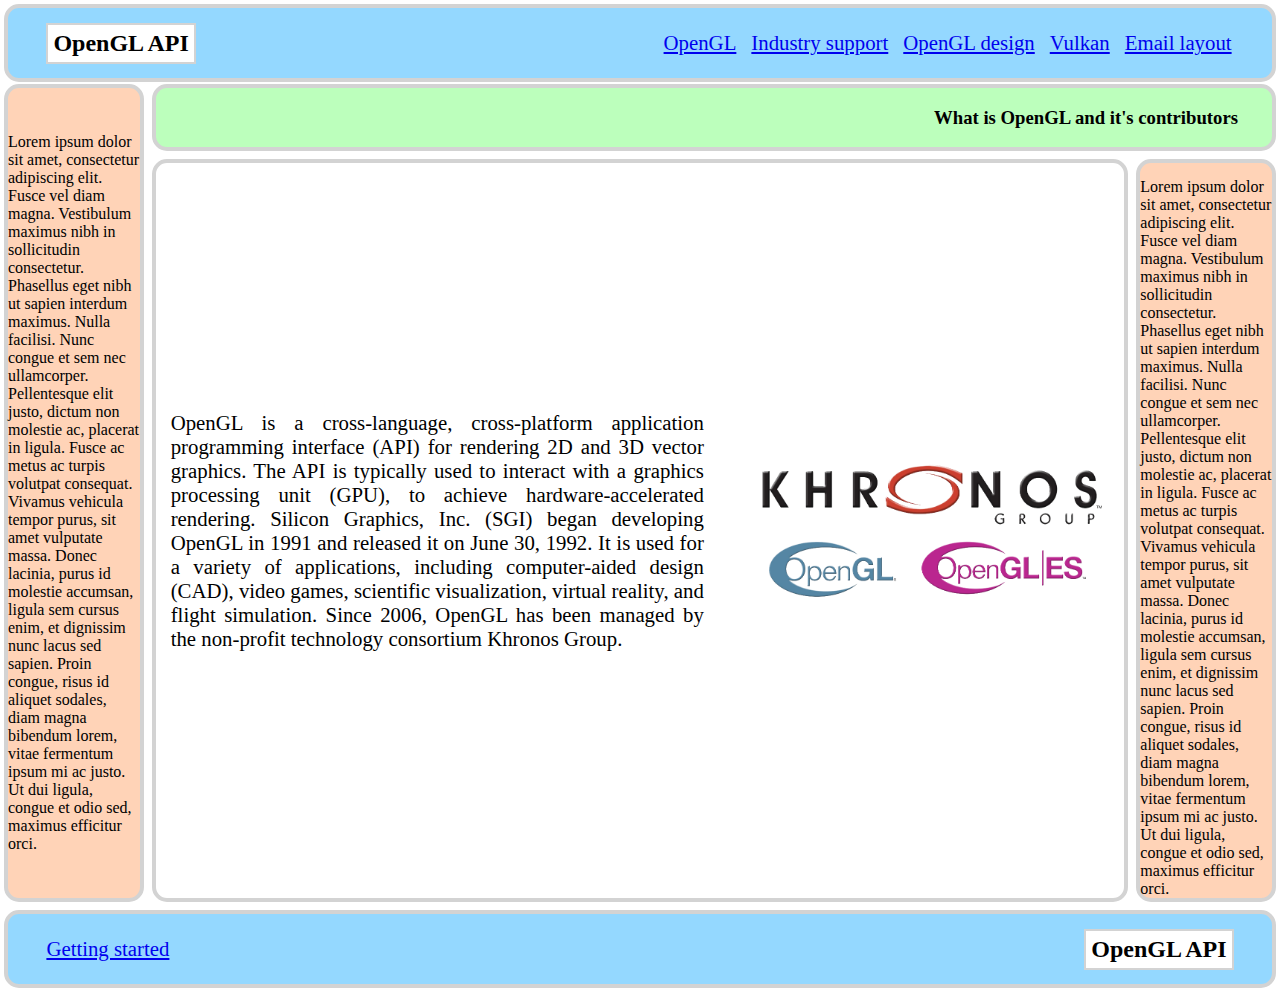
<file: index.html>
<!DOCTYPE html>
<html lang="en">
<head>
    <meta charset="UTF-8">
    <link href="src/index.css" rel="stylesheet">
    <title>Lab3</title>
</head>
<body>
    <header class="textContainer mottoContainer" id="header">
        <h2 class="motto">OpenGL API</h2>
        <menu>
            <li><a href="index.html">OpenGL</a></li>
            <li><a href="src/industry_support.html">Industry support</a></li>
            <li><a href="src/openGL_design.html">OpenGL design</a></li>
            <li><a href="src/vulkan.html">Vulkan</a></li>
            <li><a href="src/email/index.html">Email layout</a></li>
        </menu>
    </header>
    <nav class="textContainer sideContainer centerColumnAlignedContent leftAlignedContent" id="links">
        <p>Lorem ipsum dolor sit amet, consectetur adipiscing elit. Fusce vel diam magna. Vestibulum maximus
            nibh in sollicitudin consectetur. Phasellus eget nibh ut sapien interdum maximus. Nulla facilisi.
            Nunc congue et sem nec ullamcorper. Pellentesque elit justo, dictum non molestie ac, placerat in ligula.
            Fusce ac metus ac turpis volutpat consequat. Vivamus vehicula tempor purus, sit amet vulputate massa.
            Donec lacinia, purus id molestie accumsan, ligula sem cursus enim, et dignissim nunc lacus sed sapien.
            Proin congue, risus id aliquet sodales, diam magna bibendum lorem, vitae fermentum ipsum mi ac justo.
            Ut dui ligula, congue et odio sed, maximus efficitur orci.</p>
    </nav>
    <div class="textContainer centerColumnAlignedContent rightAlignedContent" id="brief">
        <h3>What is OpenGL and it's contributors</h3>
    </div>
    <article class="textContainer articleImageLayout" id="article">
        <div class="centerColumnAlignedContent leftAlignedContent">
            <p>OpenGL is a cross-language, cross-platform application programming interface (API) for
                rendering 2D and 3D vector graphics. The API is typically used to interact with a
                graphics processing unit (GPU), to achieve hardware-accelerated rendering. Silicon Graphics,
                Inc. (SGI) began developing OpenGL in 1991 and released it on June 30, 1992. It is used
                for a variety of applications, including computer-aided design (CAD), video games,
                scientific visualization, virtual reality, and flight simulation. Since 2006, OpenGL has
                been managed by the non-profit technology consortium Khronos Group.</p>
        </div>
        <div class="centerColumnAlignedContent leftAlignedContent">
            <img class="articleImage" src="images/openGL_khronos.png" alt="OpenGL Khronos">
        </div>
    </article>
    <div class="textContainer sideContainer centerColumnAlignedContent leftAlignedContent" id="sideBar">
        <p>Lorem ipsum dolor sit amet, consectetur adipiscing elit. Fusce vel diam magna. Vestibulum maximus
            nibh in sollicitudin consectetur. Phasellus eget nibh ut sapien interdum maximus. Nulla facilisi.
            Nunc congue et sem nec ullamcorper. Pellentesque elit justo, dictum non molestie ac, placerat in ligula.
            Fusce ac metus ac turpis volutpat consequat. Vivamus vehicula tempor purus, sit amet vulputate massa.
            Donec lacinia, purus id molestie accumsan, ligula sem cursus enim, et dignissim nunc lacus sed sapien.
            Proin congue, risus id aliquet sodales, diam magna bibendum lorem, vitae fermentum ipsum mi ac justo.
            Ut dui ligula, congue et odio sed, maximus efficitur orci.</p>
    </div>
    <footer class="textContainer mottoContainer" id="footer">
        <a href="https://www.khronos.org/opengl/wiki/Getting_Started">Getting started</a>
        <h2 class="motto">OpenGL API</h2>
    </footer>
</body>
</html>
</file>
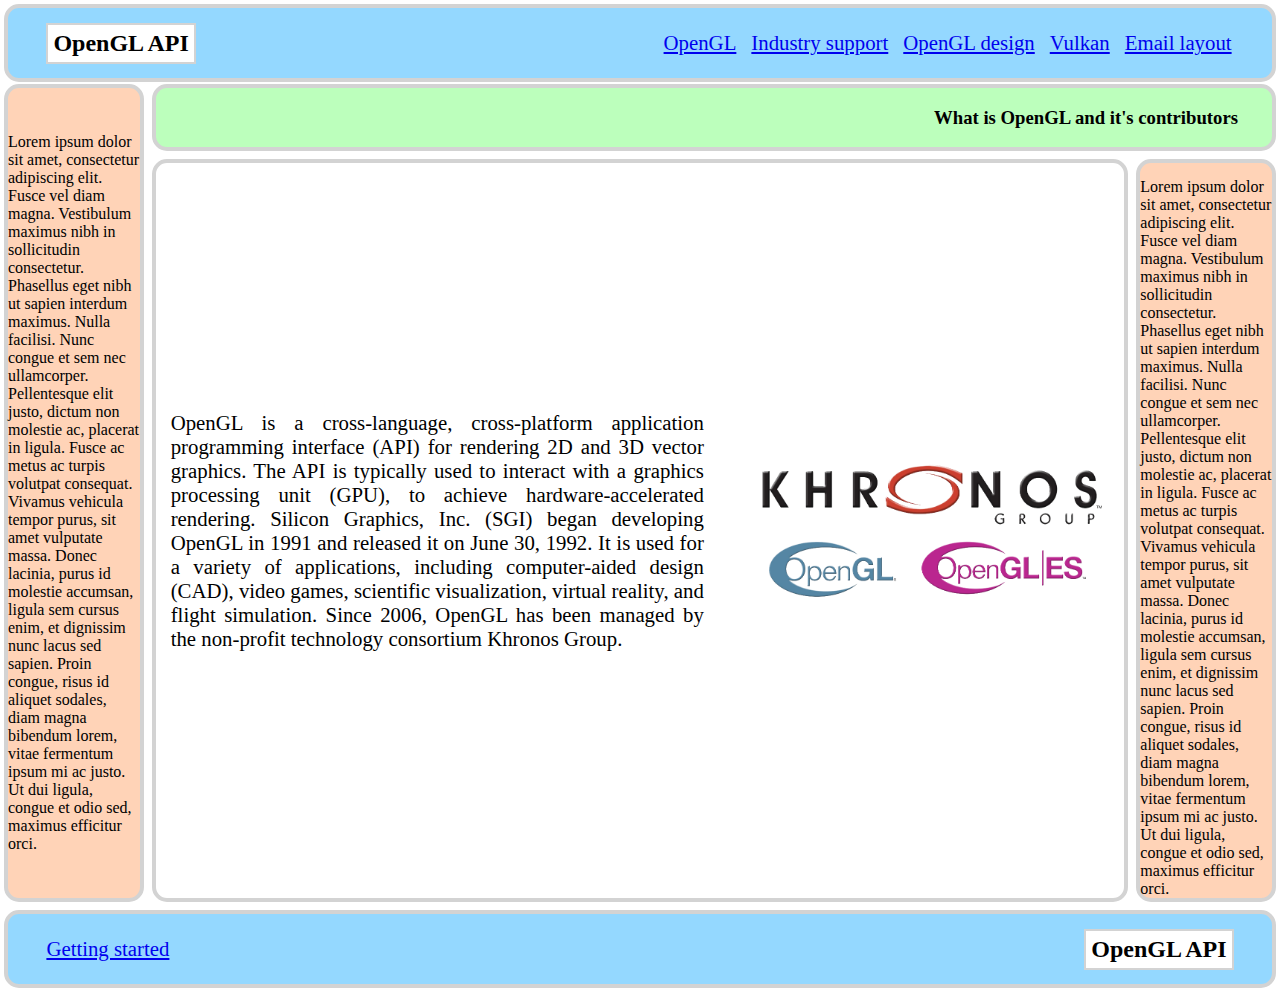
<file: src/index.html>
<!DOCTYPE html>
<html lang="en">
<head>
    <meta charset="UTF-8">
    <link href="index.css" rel="stylesheet">
    <title>Lab3</title>
</head>
<body>
    <header class="textContainer mottoContainer" id="header">
        <h2 class="motto">OpenGL API</h2>
        <menu>
            <li><a href="index.html">OpenGL</a></li>
            <li><a href="industry_support.html">Industry support</a></li>
            <li><a href="openGL_design.html">OpenGL design</a></li>
            <li><a href="vulkan.html">Vulkan</a></li>
            <li><a href="email/index.html">Email layout</a></li>
        </menu>
    </header>
    <nav class="textContainer sideContainer centerColumnAlignedContent leftAlignedContent" id="links">
        <p>Lorem ipsum dolor sit amet, consectetur adipiscing elit. Fusce vel diam magna. Vestibulum maximus
            nibh in sollicitudin consectetur. Phasellus eget nibh ut sapien interdum maximus. Nulla facilisi.
            Nunc congue et sem nec ullamcorper. Pellentesque elit justo, dictum non molestie ac, placerat in ligula.
            Fusce ac metus ac turpis volutpat consequat. Vivamus vehicula tempor purus, sit amet vulputate massa.
            Donec lacinia, purus id molestie accumsan, ligula sem cursus enim, et dignissim nunc lacus sed sapien.
            Proin congue, risus id aliquet sodales, diam magna bibendum lorem, vitae fermentum ipsum mi ac justo.
            Ut dui ligula, congue et odio sed, maximus efficitur orci.</p>
    </nav>
    <div class="textContainer centerColumnAlignedContent rightAlignedContent" id="brief">
        <h3>What is OpenGL and it's contributors</h3>
    </div>
    <article class="textContainer articleImageLayout" id="article">
        <div class="centerColumnAlignedContent leftAlignedContent">
            <p>OpenGL is a cross-language, cross-platform application programming interface (API) for
                rendering 2D and 3D vector graphics. The API is typically used to interact with a
                graphics processing unit (GPU), to achieve hardware-accelerated rendering. Silicon Graphics,
                Inc. (SGI) began developing OpenGL in 1991 and released it on June 30, 1992. It is used
                for a variety of applications, including computer-aided design (CAD), video games,
                scientific visualization, virtual reality, and flight simulation. Since 2006, OpenGL has
                been managed by the non-profit technology consortium Khronos Group.</p>
        </div>
        <div class="centerColumnAlignedContent leftAlignedContent">
            <img class="articleImage" src="../images/openGL_khronos.png" alt="OpenGL Khronos">
        </div>
    </article>
    <div class="textContainer sideContainer centerColumnAlignedContent leftAlignedContent" id="sideBar">
        <p>Lorem ipsum dolor sit amet, consectetur adipiscing elit. Fusce vel diam magna. Vestibulum maximus
            nibh in sollicitudin consectetur. Phasellus eget nibh ut sapien interdum maximus. Nulla facilisi.
            Nunc congue et sem nec ullamcorper. Pellentesque elit justo, dictum non molestie ac, placerat in ligula.
            Fusce ac metus ac turpis volutpat consequat. Vivamus vehicula tempor purus, sit amet vulputate massa.
            Donec lacinia, purus id molestie accumsan, ligula sem cursus enim, et dignissim nunc lacus sed sapien.
            Proin congue, risus id aliquet sodales, diam magna bibendum lorem, vitae fermentum ipsum mi ac justo.
            Ut dui ligula, congue et odio sed, maximus efficitur orci.</p>
    </div>
    <footer class="textContainer mottoContainer" id="footer">
        <a href="https://www.khronos.org/opengl/wiki/Getting_Started">Getting started</a>
        <h2 class="motto">OpenGL API</h2>
    </footer>
</body>
</html>
</file>
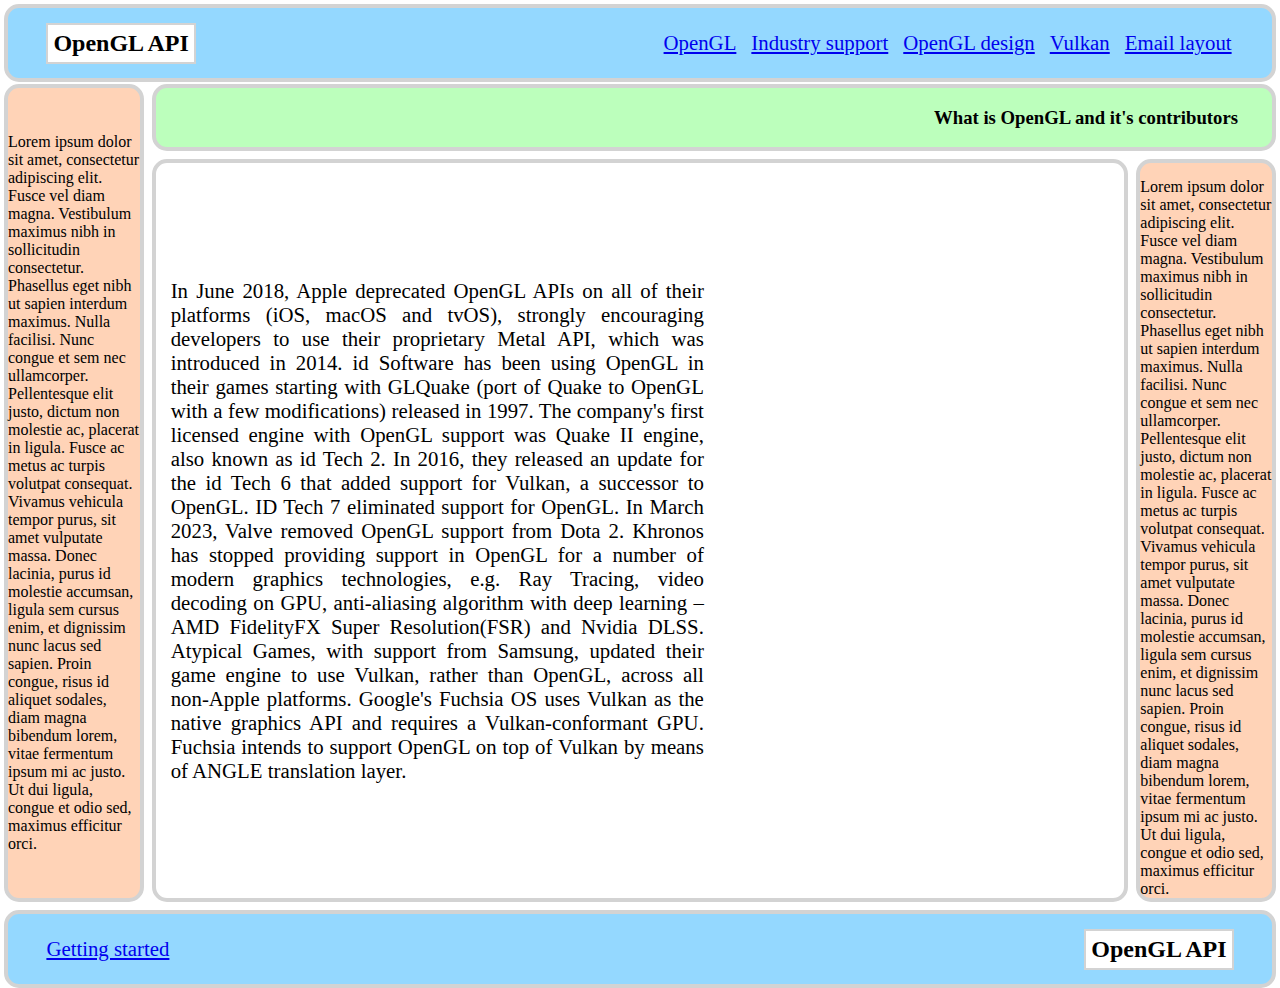
<file: src/industry_support.html>
<!DOCTYPE html>
<html lang="en">
<head>
    <meta charset="UTF-8">
    <link href="index.css" rel="stylesheet">
    <title>Lab3</title>
</head>
<body>
<header class="textContainer mottoContainer" id="header">
    <h2 class="motto">OpenGL API</h2>
    <menu>
        <li><a href="index.html">OpenGL</a></li>
        <li><a href="industry_support.html">Industry support</a></li>
        <li><a href="openGL_design.html">OpenGL design</a></li>
        <li><a href="vulkan.html">Vulkan</a></li>
        <li><a href="email/index.html">Email layout</a></li>
    </menu>
</header>
<nav class="textContainer sideContainer centerColumnAlignedContent leftAlignedContent" id="links">
    <p>Lorem ipsum dolor sit amet, consectetur adipiscing elit. Fusce vel diam magna. Vestibulum maximus
        nibh in sollicitudin consectetur. Phasellus eget nibh ut sapien interdum maximus. Nulla facilisi.
        Nunc congue et sem nec ullamcorper. Pellentesque elit justo, dictum non molestie ac, placerat in ligula.
        Fusce ac metus ac turpis volutpat consequat. Vivamus vehicula tempor purus, sit amet vulputate massa.
        Donec lacinia, purus id molestie accumsan, ligula sem cursus enim, et dignissim nunc lacus sed sapien.
        Proin congue, risus id aliquet sodales, diam magna bibendum lorem, vitae fermentum ipsum mi ac justo.
        Ut dui ligula, congue et odio sed, maximus efficitur orci.</p>
</nav>
<div class="textContainer centerColumnAlignedContent rightAlignedContent" id="brief">
    <h3>What is OpenGL and it's contributors</h3>
</div>
<article class="textContainer articleImageLayout" id="article">
    <div class="centerColumnAlignedContent leftAlignedContent">
        <p>In June 2018, Apple deprecated OpenGL APIs on all of their platforms (iOS, macOS and tvOS),
            strongly encouraging developers to use their proprietary Metal API, which was introduced in 2014.
            id Software has been using OpenGL in their games starting with GLQuake (port of Quake to OpenGL with
            a few modifications) released in 1997. The company's first licensed engine with OpenGL support was
            Quake II engine, also known as id Tech 2. In 2016, they released an update for the id Tech 6 that
            added support for Vulkan, a successor to OpenGL. ID Tech 7 eliminated support for OpenGL.
            In March 2023, Valve removed OpenGL support from Dota 2. Khronos has stopped providing support
            in OpenGL for a number of modern graphics technologies, e.g. Ray Tracing, video decoding on GPU,
            anti-aliasing algorithm with deep learning – AMD FidelityFX Super Resolution(FSR) and Nvidia DLSS.
            Atypical Games, with support from Samsung, updated their game engine to use Vulkan, rather than OpenGL,
            across all non-Apple platforms. Google's Fuchsia OS uses Vulkan as the native graphics API
            and requires a Vulkan-conformant GPU. Fuchsia intends to support OpenGL on top of Vulkan by
            means of ANGLE translation layer.</p>
    </div>
</article>
<div class="textContainer sideContainer centerColumnAlignedContent leftAlignedContent" id="sideBar">
    <p>Lorem ipsum dolor sit amet, consectetur adipiscing elit. Fusce vel diam magna. Vestibulum maximus
        nibh in sollicitudin consectetur. Phasellus eget nibh ut sapien interdum maximus. Nulla facilisi.
        Nunc congue et sem nec ullamcorper. Pellentesque elit justo, dictum non molestie ac, placerat in ligula.
        Fusce ac metus ac turpis volutpat consequat. Vivamus vehicula tempor purus, sit amet vulputate massa.
        Donec lacinia, purus id molestie accumsan, ligula sem cursus enim, et dignissim nunc lacus sed sapien.
        Proin congue, risus id aliquet sodales, diam magna bibendum lorem, vitae fermentum ipsum mi ac justo.
        Ut dui ligula, congue et odio sed, maximus efficitur orci.</p>
</div>
<footer class="textContainer mottoContainer" id="footer">
    <a href="https://www.khronos.org/opengl/wiki/Getting_Started">Getting started</a>
    <h2 class="motto">OpenGL API</h2>
</footer>
</body>
</html>
</file>
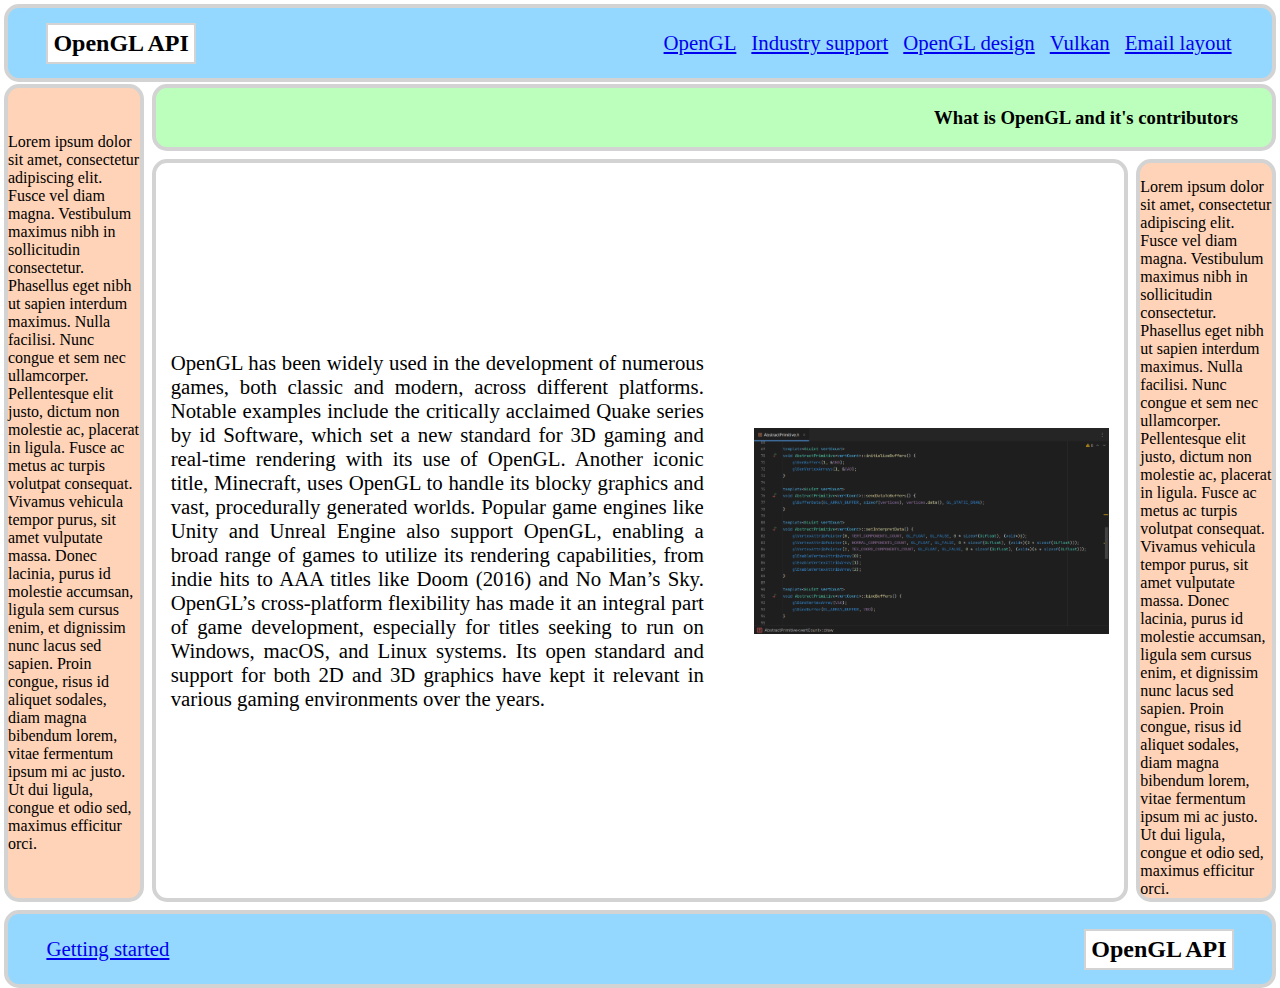
<file: src/openGL_design.html>
<!DOCTYPE html>
<html lang="en">
<head>
    <meta charset="UTF-8">
    <link href="index.css" rel="stylesheet">
    <title>Lab3</title>
</head>
<body>
<header class="textContainer mottoContainer" id="header">
    <h2 class="motto">OpenGL API</h2>
    <menu>
        <li><a href="index.html">OpenGL</a></li>
        <li><a href="industry_support.html">Industry support</a></li>
        <li><a href="openGL_design.html">OpenGL design</a></li>
        <li><a href="vulkan.html">Vulkan</a></li>
        <li><a href="email/index.html">Email layout</a></li>
    </menu>
</header>
<nav class="textContainer sideContainer centerColumnAlignedContent leftAlignedContent" id="links">
    <p>Lorem ipsum dolor sit amet, consectetur adipiscing elit. Fusce vel diam magna. Vestibulum maximus
        nibh in sollicitudin consectetur. Phasellus eget nibh ut sapien interdum maximus. Nulla facilisi.
        Nunc congue et sem nec ullamcorper. Pellentesque elit justo, dictum non molestie ac, placerat in ligula.
        Fusce ac metus ac turpis volutpat consequat. Vivamus vehicula tempor purus, sit amet vulputate massa.
        Donec lacinia, purus id molestie accumsan, ligula sem cursus enim, et dignissim nunc lacus sed sapien.
        Proin congue, risus id aliquet sodales, diam magna bibendum lorem, vitae fermentum ipsum mi ac justo.
        Ut dui ligula, congue et odio sed, maximus efficitur orci.</p>
</nav>
<div class="textContainer centerColumnAlignedContent rightAlignedContent" id="brief">
    <h3>What is OpenGL and it's contributors</h3>
</div>
<article class="textContainer articleImageLayout" id="article">
    <div class="centerColumnAlignedContent leftAlignedContent">
        <p>OpenGL has been widely used in the development of numerous games, both classic and modern,
            across different platforms. Notable examples include the critically acclaimed Quake series
            by id Software, which set a new standard for 3D gaming and real-time rendering with its use
            of OpenGL. Another iconic title, Minecraft, uses OpenGL to handle its blocky graphics and vast,
            procedurally generated worlds. Popular game engines like Unity and Unreal Engine also support OpenGL,
            enabling a broad range of games to utilize its rendering capabilities, from indie hits to AAA titles
            like Doom (2016) and No Man’s Sky. OpenGL’s cross-platform flexibility has made it an integral part of
            game development, especially for titles seeking to run on Windows, macOS, and Linux systems.
            Its open standard and support for both 2D and 3D graphics have kept it relevant in various gaming
            environments over the years.</p>
    </div>
    <div class="centerColumnAlignedContent leftAlignedContent">
        <img class="articleImage" src="../images/openGL_sample.png" alt="OpenGL Code">
    </div>
</article>
<div class="textContainer sideContainer centerColumnAlignedContent leftAlignedContent" id="sideBar">
    <p>Lorem ipsum dolor sit amet, consectetur adipiscing elit. Fusce vel diam magna. Vestibulum maximus
        nibh in sollicitudin consectetur. Phasellus eget nibh ut sapien interdum maximus. Nulla facilisi.
        Nunc congue et sem nec ullamcorper. Pellentesque elit justo, dictum non molestie ac, placerat in ligula.
        Fusce ac metus ac turpis volutpat consequat. Vivamus vehicula tempor purus, sit amet vulputate massa.
        Donec lacinia, purus id molestie accumsan, ligula sem cursus enim, et dignissim nunc lacus sed sapien.
        Proin congue, risus id aliquet sodales, diam magna bibendum lorem, vitae fermentum ipsum mi ac justo.
        Ut dui ligula, congue et odio sed, maximus efficitur orci.</p>
</div>
<footer class="textContainer mottoContainer" id="footer">
    <a href="https://www.khronos.org/opengl/wiki/Getting_Started">Getting started</a>
    <h2 class="motto">OpenGL API</h2>
</footer>
</body>
</html>
</file>
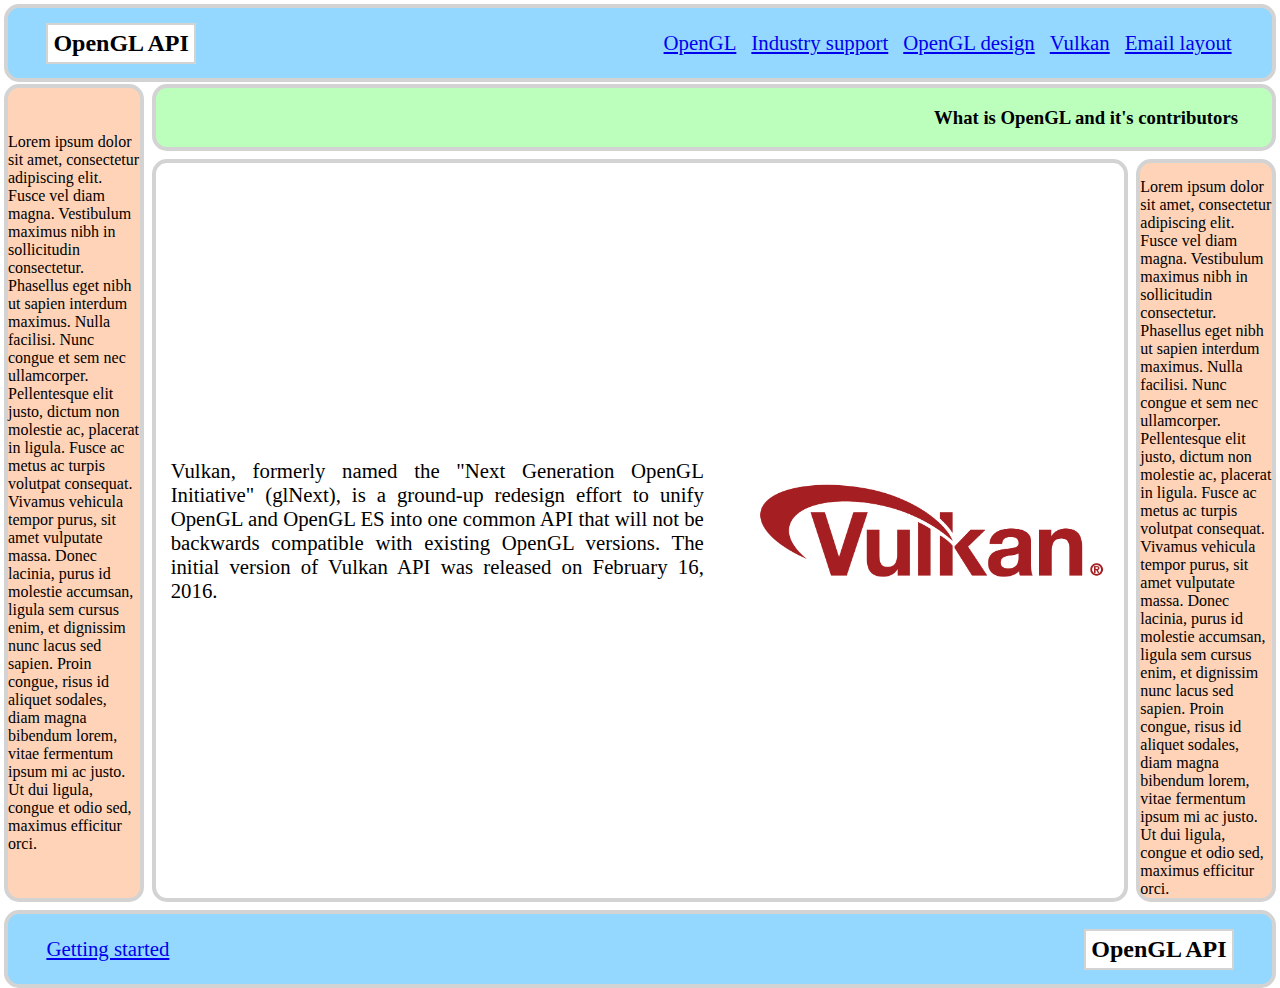
<file: src/vulkan.html>
<!DOCTYPE html>
<html lang="en">
<head>
    <meta charset="UTF-8">
    <link href="index.css" rel="stylesheet">
    <title>Lab3</title>
</head>
<body>
<header class="textContainer mottoContainer" id="header">
    <h2 class="motto">OpenGL API</h2>
    <menu>
        <li><a href="index.html">OpenGL</a></li>
        <li><a href="industry_support.html">Industry support</a></li>
        <li><a href="openGL_design.html">OpenGL design</a></li>
        <li><a href="vulkan.html">Vulkan</a></li>
        <li><a href="email/index.html">Email layout</a></li>
    </menu>
</header>
<nav class="textContainer sideContainer centerColumnAlignedContent leftAlignedContent" id="links">
    <p>Lorem ipsum dolor sit amet, consectetur adipiscing elit. Fusce vel diam magna. Vestibulum maximus
        nibh in sollicitudin consectetur. Phasellus eget nibh ut sapien interdum maximus. Nulla facilisi.
        Nunc congue et sem nec ullamcorper. Pellentesque elit justo, dictum non molestie ac, placerat in ligula.
        Fusce ac metus ac turpis volutpat consequat. Vivamus vehicula tempor purus, sit amet vulputate massa.
        Donec lacinia, purus id molestie accumsan, ligula sem cursus enim, et dignissim nunc lacus sed sapien.
        Proin congue, risus id aliquet sodales, diam magna bibendum lorem, vitae fermentum ipsum mi ac justo.
        Ut dui ligula, congue et odio sed, maximus efficitur orci.</p>
</nav>
<div class="textContainer centerColumnAlignedContent rightAlignedContent" id="brief">
    <h3>What is OpenGL and it's contributors</h3>
</div>
<article class="textContainer articleImageLayout" id="article">
    <div class="centerColumnAlignedContent leftAlignedContent">
        <p>Vulkan, formerly named the "Next Generation OpenGL Initiative" (glNext), is a ground-up redesign
            effort to unify OpenGL and OpenGL ES into one common API that will not be backwards compatible
            with existing OpenGL versions. The initial version of Vulkan API was released on February 16, 2016.</p>
    </div>
    <div class="centerColumnAlignedContent leftAlignedContent">
        <img class="articleImage" src="../images/vulkan.png" alt="Vulkan">
    </div>
</article>
<div class="textContainer sideContainer centerColumnAlignedContent leftAlignedContent" id="sideBar">
    <p>Lorem ipsum dolor sit amet, consectetur adipiscing elit. Fusce vel diam magna. Vestibulum maximus
        nibh in sollicitudin consectetur. Phasellus eget nibh ut sapien interdum maximus. Nulla facilisi.
        Nunc congue et sem nec ullamcorper. Pellentesque elit justo, dictum non molestie ac, placerat in ligula.
        Fusce ac metus ac turpis volutpat consequat. Vivamus vehicula tempor purus, sit amet vulputate massa.
        Donec lacinia, purus id molestie accumsan, ligula sem cursus enim, et dignissim nunc lacus sed sapien.
        Proin congue, risus id aliquet sodales, diam magna bibendum lorem, vitae fermentum ipsum mi ac justo.
        Ut dui ligula, congue et odio sed, maximus efficitur orci.</p>
</div>
<footer class="textContainer mottoContainer" id="footer">
    <a href="https://www.khronos.org/opengl/wiki/Getting_Started">Getting started</a>
    <h2 class="motto">OpenGL API</h2>
</footer>
</body>
</html>
</file>
<file: src/index.css>
body {
    display: grid;
    grid-template-areas:
        "header header header"
        "links brief brief"
        "links article sideBar"
        "footer footer footer";
    grid-template-columns: minmax(80px, 0.15fr) 1fr minmax(80px, 0.15fr);
    grid-template-rows: 80px minmax(50px, auto) auto 80px;
    min-height: 100vh;
    height: auto;
    margin: 0;
    font-family: Times sans-serif;
}

p {
    margin: 0;
}

a {
    font-size: 1.3em;
}

menu {
    padding: 2px;
    display: flex;
    flex-direction: row;
    gap: 15px;
    list-style: none;
}

#header {
    grid-area: header;
    position: sticky;
    top: 0;
}

#links {
    grid-area: links;
    height: auto;
}

#brief {
    grid-area: brief;
    background-color: #bcffbc;
    text-align: right;
    padding-right: 3%;
}

#article {
    grid-area: article;
    background-color: white;
    padding: 15px;
    text-align: justify;
    font-size: 1.3em;
    height: auto;
}

#sideBar {
    grid-area: sideBar;
    text-align: left;
    padding-top: 15px;
}

#footer {
    grid-area: footer;
}

.motto {
    display: inline-block;
    text-align: left;
    background-color: white;
    padding: 5px;
    border: 2px solid lightgray;
}

.textContainer {
    border: 4px solid lightgrey;
    border-radius: 15px;
    margin: 4px;
    background-color: lightsteelblue;
}

.mottoContainer {
    background-color: #94d8ff;
    padding-left: 3%;
    padding-right: 3%;
    overflow-y: clip;
    display: flex;
    flex-direction: row;
    justify-content: space-between;
    align-items: center;
    width: auto;
    height: 70px;
}

.sideContainer {
    background-color: #ffd3b7;
}

.sideBarImage {
    max-width: 100%;
    height: auto;
    object-fit: contain;
}

.articleImage {
    width: 100%;
    height: auto;
}

.articleImageLayout {
    display: grid;
    grid-auto-flow: column;
    grid-template-columns: 3fr 2fr;
    gap: 50px;
}

.centerColumnAlignedContent {
    display: flex;
    flex-direction: column;
    justify-content: center;
}

.leftAlignedContent {
    display: flex;
    flex-direction: column;
    align-items: start;
}

.rightAlignedContent {
    display: flex;
    flex-direction: column;
    align-items: end;
}

.rowLeftAlignedContent {
    display: flex;
    flex-direction: row;
    justify-content: left;
    padding: 0;
}

@media (max-width: 768px) {
    body {
        grid-template-areas:
            "header"
            "brief"
            "links"
            "article"
            "sideBar"
            "footer";
        grid-template-columns: 1fr;
        grid-template-rows: auto;
    }

    #header, #footer, #brief, #links, #article, #sideBar {
        padding: 10px;
    }

    menu {
        gap: 10px;
        font-size: 10px;
    }

    #brief {
        text-align: center;
        padding-right: 0;
    }

    .articleImage {
        width: 50vw;
        height: auto;
    }

    .articleImageLayout {
        grid-template-columns: 1fr;
        gap: 20px;
    }
}
</file>
